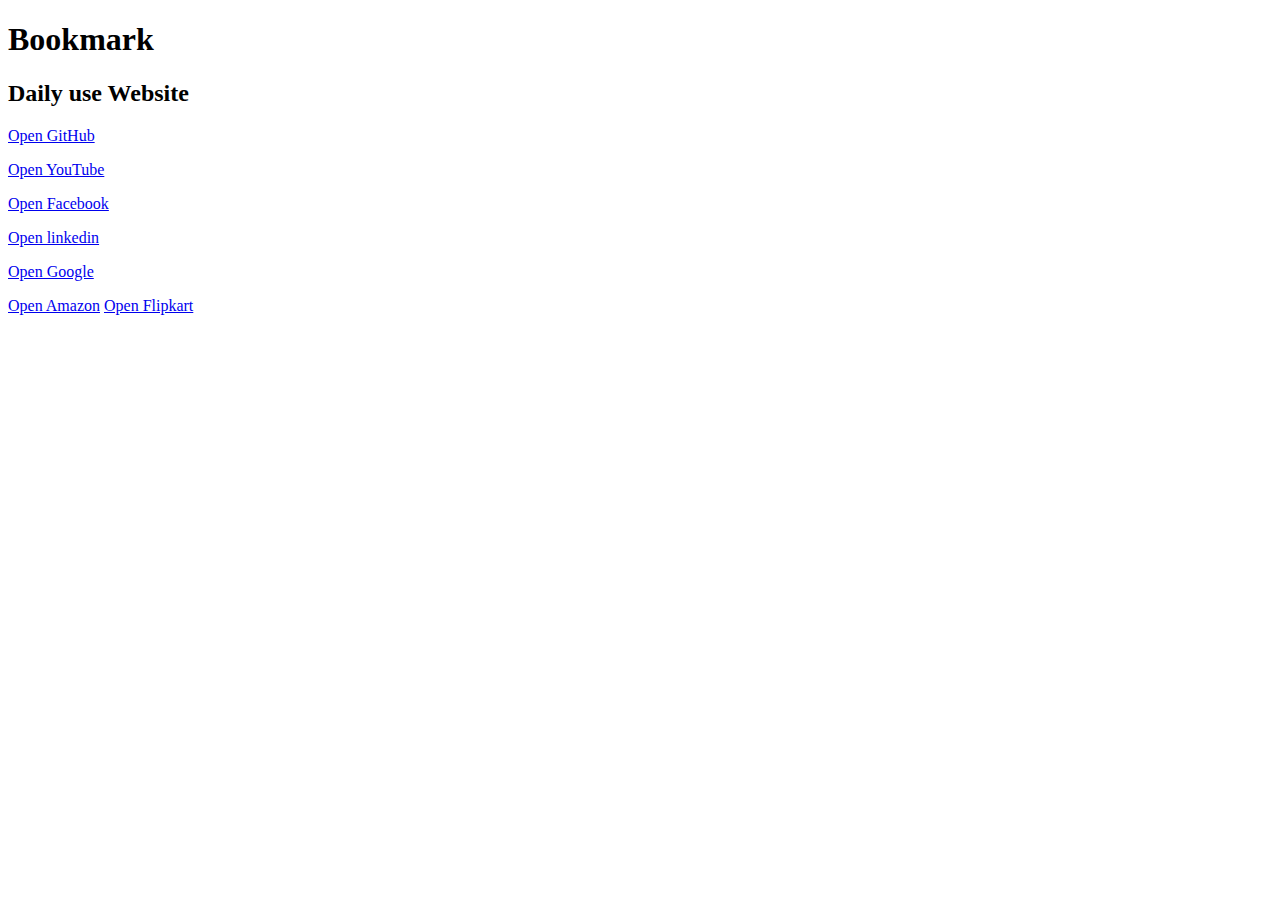
<file: bookmark/index.html>
<!DOCTYPE html>
<html lang="en">
<head>
    <meta charset="UTF-8">
    <meta name="viewport" content="width=device-width, initial-scale=1.0">
    <title>Bookmark Manager</title>
</head>
<body>
    <h1>Bookmark</h1>
    <h2>Daily use Website</h2>
    <p><a target="_blank" href="https://github.com/">Open GitHub</a></p>
    <p>
        <a target="_blank" href="https://www.youtube.com/">Open YouTube</a>
    </p>
<p>
    <a target="_blank" href="https://www.facebook.com/">Open Facebook</a>
</p>
<p>
    <a target="_blank" href="https://www.linkedin.com/">Open linkedin</a></p>

    <p><a target="_blank" href="https://www.google.com/">Open Google</a></p>
        
    <a target="_blank" href="https://www.amazon.com/">Open Amazon</a>
    <a target="_blank" href="https://www.flipkart.com/">Open Flipkart</a>
</body>
</html>
</file>
